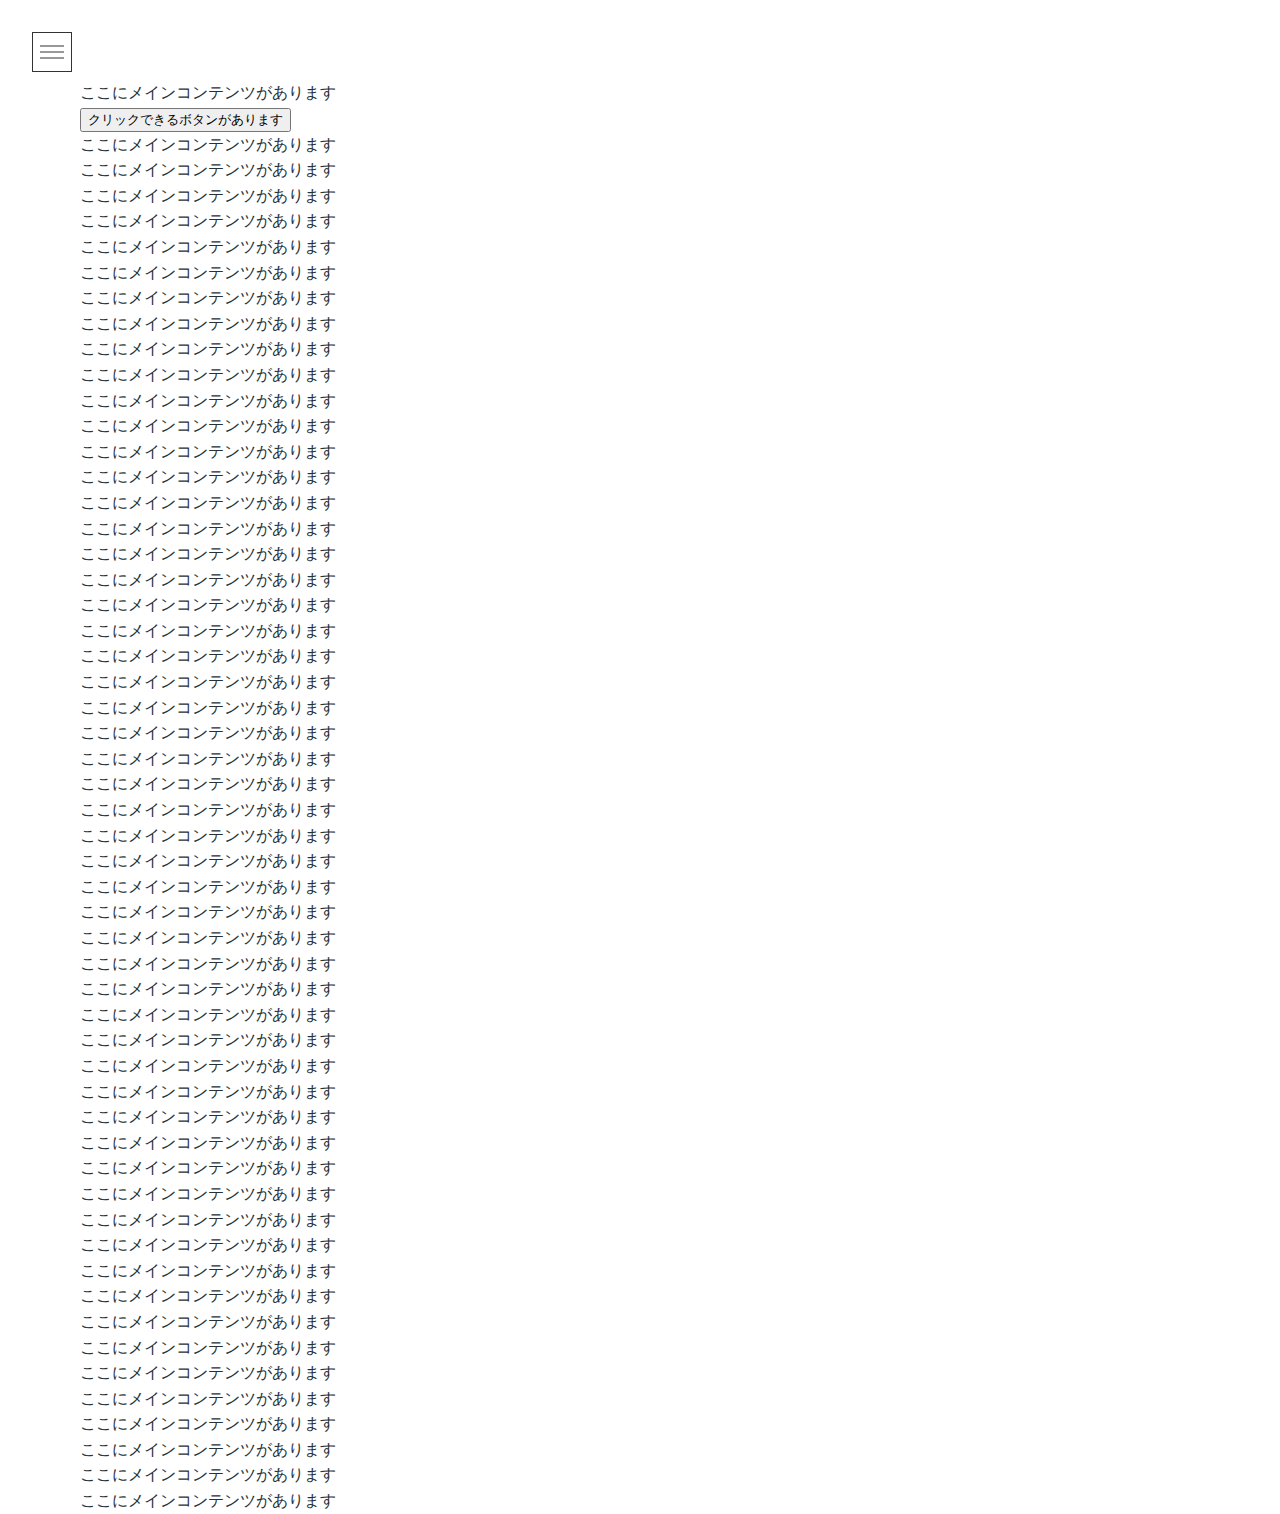
<file: hamburger/index.html>
<!DOCTYPE html>
<html lang="ja">
<head>
  <meta charset="UTF-8">
  <title>Tab Menu</title>
  <link rel="stylesheet" href="../css/common.css">
  <link rel="stylesheet" href="style.css">
  <script src="app.js" defer></script>
</head>
<body>
  <div class="l-header p-header">
    <button type="button" id="js-hamburger" class="js-drawer c-button p-hamburger" aria-expanded="false" aria-controls="globalNav">
      <span class="p-hamburger__line">
        <span class="u-visuallyHidden">
          メニューを開閉する
        </span>
      </span>
    </button>
    <nav id="globalNav" class="p-drawer" aria-hidden="true">
      <ul class="p-drawer__list">
        <li><a href="#" class="p-drawer__link">Menu</a></li>
        <li><a href="#" class="p-drawer__link">Menu</a></li>
        <li><a href="#" class="p-drawer__link">Menu</a></li>
        <li><a href="#" class="p-drawer__link">Menu</a></li>
        <li><a href="#" class="p-drawer__link">Menu</a></li>
      </ul>
    </nav>
  </div>

  <main id="main" class="l-main">
    <div class="p-hero">
      <p>ここにメインコンテンツがあります</p>
      <button type="button">クリックできるボタンがあります</button>
      <p>ここにメインコンテンツがあります</p>
      <p>ここにメインコンテンツがあります</p>
      <p>ここにメインコンテンツがあります</p>
      <p>ここにメインコンテンツがあります</p>
      <p>ここにメインコンテンツがあります</p>
      <p>ここにメインコンテンツがあります</p>
      <p>ここにメインコンテンツがあります</p>
      <p>ここにメインコンテンツがあります</p>
      <p>ここにメインコンテンツがあります</p>
      <p>ここにメインコンテンツがあります</p>
      <p>ここにメインコンテンツがあります</p>
      <p>ここにメインコンテンツがあります</p>
      <p>ここにメインコンテンツがあります</p>
      <p>ここにメインコンテンツがあります</p>
      <p>ここにメインコンテンツがあります</p>
      <p>ここにメインコンテンツがあります</p>
      <p>ここにメインコンテンツがあります</p>
      <p>ここにメインコンテンツがあります</p>
      <p>ここにメインコンテンツがあります</p>
      <p>ここにメインコンテンツがあります</p>
      <p>ここにメインコンテンツがあります</p>
      <p>ここにメインコンテンツがあります</p>
      <p>ここにメインコンテンツがあります</p>
      <p>ここにメインコンテンツがあります</p>
      <p>ここにメインコンテンツがあります</p>
      <p>ここにメインコンテンツがあります</p>
      <p>ここにメインコンテンツがあります</p>
      <p>ここにメインコンテンツがあります</p>
      <p>ここにメインコンテンツがあります</p>
      <p>ここにメインコンテンツがあります</p>
      <p>ここにメインコンテンツがあります</p>
      <p>ここにメインコンテンツがあります</p>
      <p>ここにメインコンテンツがあります</p>
      <p>ここにメインコンテンツがあります</p>
      <p>ここにメインコンテンツがあります</p>
      <p>ここにメインコンテンツがあります</p>
      <p>ここにメインコンテンツがあります</p>
      <p>ここにメインコンテンツがあります</p>
      <p>ここにメインコンテンツがあります</p>
      <p>ここにメインコンテンツがあります</p>
      <p>ここにメインコンテンツがあります</p>
      <p>ここにメインコンテンツがあります</p>
      <p>ここにメインコンテンツがあります</p>
      <p>ここにメインコンテンツがあります</p>
      <p>ここにメインコンテンツがあります</p>
      <p>ここにメインコンテンツがあります</p>
      <p>ここにメインコンテンツがあります</p>
      <p>ここにメインコンテンツがあります</p>
      <p>ここにメインコンテンツがあります</p>
      <p>ここにメインコンテンツがあります</p>
      <p>ここにメインコンテンツがあります</p>
      <p>ここにメインコンテンツがあります</p>
      <p>ここにメインコンテンツがあります</p>
      <p>ここにメインコンテンツがあります</p>
    </div>
  </main>
</body>
</html>
</file>
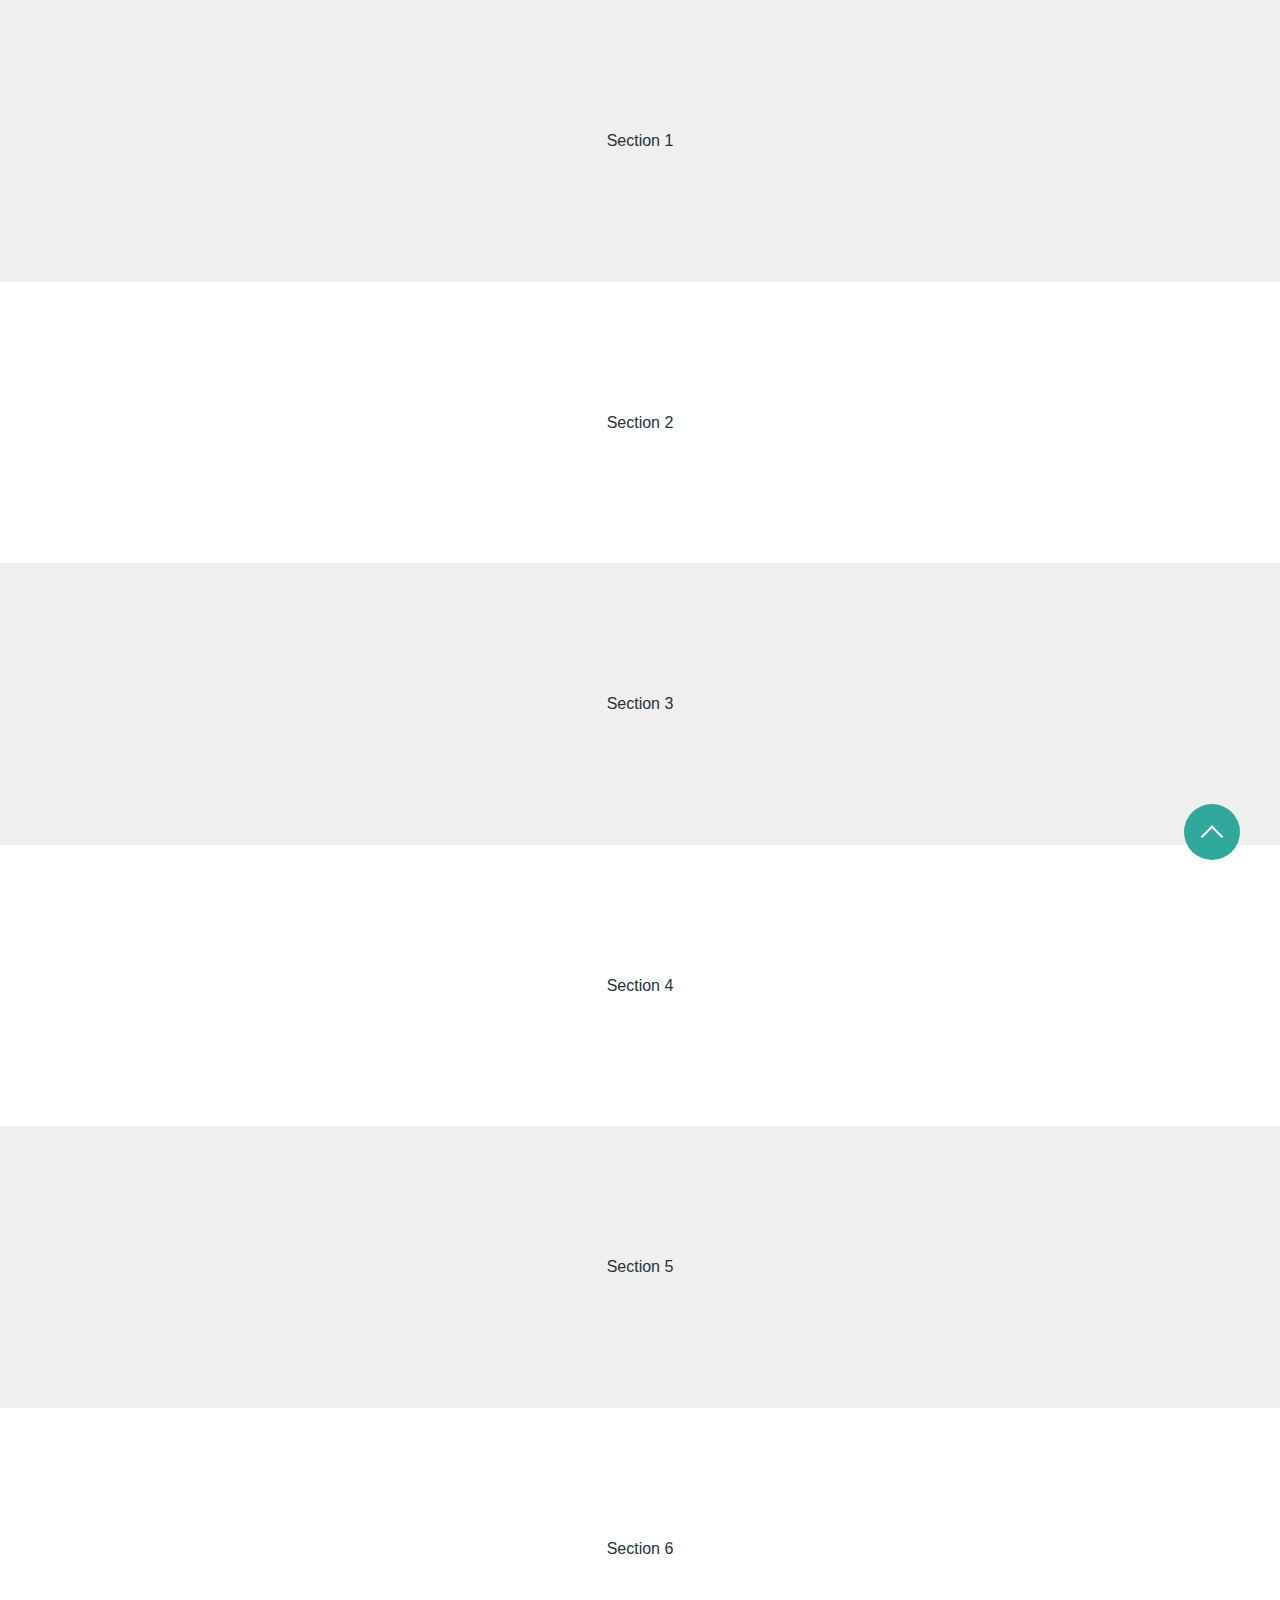
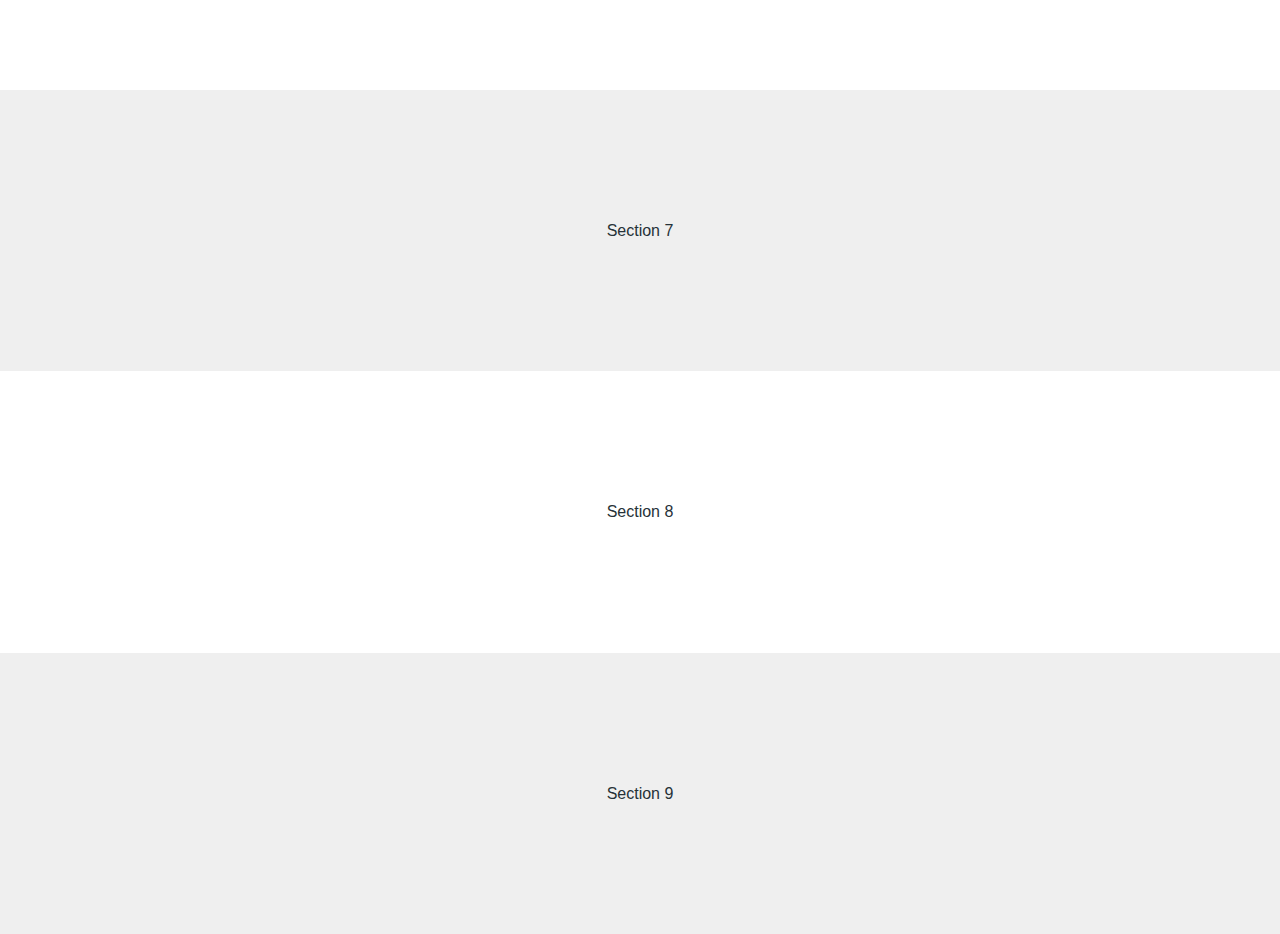
<file: pageTop/index.html>
<!DOCTYPE html>
<html lang="ja">
<head>
  <meta charset="UTF-8">
  <title>Page Top</title>
  <link rel="stylesheet" href="../css/common.css">
  <link rel="stylesheet" href="style.css">
  <script src="smoothscroll.js"></script>
  <script src="app.js" defer></script>
</head>
<body>
  <button type="button" id="js-pageTop" class="c-button c-pageTop">
    <span class="u-visuallyHidden">
      ページトップへ戻る
    </span>
  </button>

  <section class="p-box">
    <h2>
      Section 1
    </h2>
  </section>
  <section class="p-box">
    <h2>
      Section 2
    </h2>
  </section>
  <section class="p-box">
    <h2>
      Section 3
    </h2>
  </section>
  <section class="p-box">
    <h2>
      Section 4
    </h2>
  </section>
  <section class="p-box">
    <h2>
      Section 5
    </h2>
  </section>
  <section class="p-box">
    <h2>
      Section 6
    </h2>
  </section>
  <section class="p-box">
    <h2>
      Section 7
    </h2>
  </section>
  <section class="p-box">
    <h2>
      Section 8
    </h2>
  </section>
  <section class="p-box">
    <h2>
      Section 9
    </h2>
  </section>
</body>
</html>
</file>
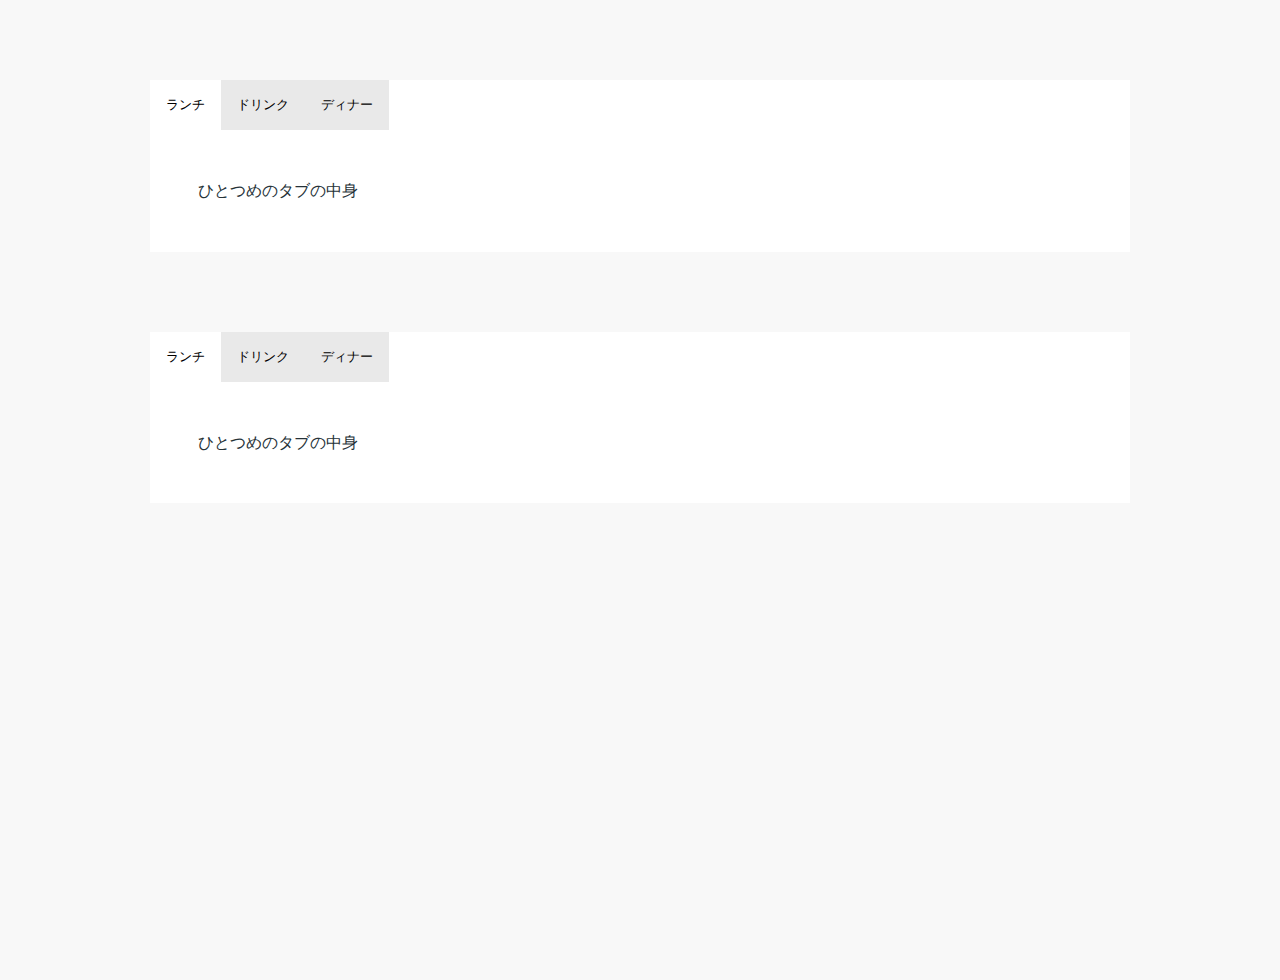
<file: tab/index.html>
<!DOCTYPE html>
<html lang="ja">
<head>
  <meta charset="UTF-8">
  <title>Hamburger Menu</title>
  <link rel="stylesheet" href="../css/common.css">
  <link rel="stylesheet" href="style.css">
  <script src="app.js" defer></script>
</head>
<body>

  <div class="p-tab">
    <ul class="js-tabList p-tab__list">
      <li class="p-tab__item"><button type="button" class="js-tabButton is-btnActive c-button p-tab__button" aria-expanded="true" aria-controls="tab01">ランチ</button></li>
      <li class="p-tab__item"><button type="button" class="js-tabButton c-button p-tab__button" aria-expanded="false" aria-controls="tab02">ドリンク</button></li>
      <li class="p-tab__item"><button type="button" class="js-tabButton c-button p-tab__button" aria-expanded="false" aria-controls="tab03">ディナー</button></li>
    </ul>

    <div class="js-tabContents p-tab__contents">
      <div id="tab01" class="js-tabPanel p-tab__panel is-tabActive" aria-hidden="false">
        <p>ひとつめのタブの中身</p>
      </div>
      <div id="tab02" class="js-tabPanel p-tab__panel" aria-hidden="true">
        <p>ふたつめのタブの中身</p>
      </div>
      <div id="tab03" class="js-tabPanel p-tab__panel" aria-hidden="true">
        <p>みっつめのタブの中身</p>
      </div>
    </div>
  </div>

  <div class="p-tab">
    <ul class="js-tabList p-tab__list">
      <li class="p-tab__item"><button type="button" class="js-tabButton is-btnActive c-button p-tab__button" aria-expanded="true" aria-controls="tab04">ランチ</button></li>
      <li class="p-tab__item"><button type="button" class="js-tabButton c-button p-tab__button" aria-expanded="false" aria-controls="tab05">ドリンク</button></li>
      <li class="p-tab__item"><button type="button" class="js-tabButton c-button p-tab__button" aria-expanded="false" aria-controls="tab06">ディナー</button></li>
    </ul>

    <div class="js-tabContents p-tab__contents">
      <div id="tab04" class="js-tabPanel p-tab__panel is-tabActive" aria-hidden="false">
        <p>ひとつめのタブの中身</p>
      </div>
      <div id="tab05" class="js-tabPanel p-tab__panel" aria-hidden="true">
        <p>ふたつめのタブの中身</p>
      </div>
      <div id="tab06" class="js-tabPanel p-tab__panel" aria-hidden="true">
        <p>みっつめのタブの中身</p>
      </div>
    </div>
  </div>
</body>
</html>
</file>
<file: hamburger/style.css>
body {
  margin: 0 5rem;
}

body.is-drawerActive {
  position: fixed;
  width: 100%;
  height: 100vh;
  top: 0;
  bottom: 0;
  right: 0;
  left: 0;
}

#js-mask {
  overflow: hidden;
  position: fixed;
  width: 100%;
  top: 0;
  bottom: 0;
  right: 0;
  left: 0;
  background-color: #333;
  opacity: .5;
  -webkit-user-select: none;
  -moz-user-select: none;
  -ms-user-select: none;
  user-select: none;
}

.l-main {
  margin-top: 5rem;
}

.c-button {
  padding: 1rem;
  border: 1px solid #333;
  background-color: #fff;
}

.p-drawer {
  visibility: hidden;
  position: fixed;
  top: 0;
  right: 0;
  bottom: 0;
  z-index: 1;
  width: 60%;
  background-color: #333;
  color: #fff;
  transform: translateX(100%);
  transition: transform .3s ease-in-out,
    visibility .3s ease-in-out;
}

.is-drawerActive .p-drawer {
  visibility: visible;
  transform: translateX(0);
}

.p-drawer__list {
  padding: 5rem 0;
  list-style: none;
}

.p-drawer__link {
  display: block;
  padding: 1rem 3rem;
  color: #fff;
  text-decoration: none;
}

.p-drawer__link:hover {
  color: #fff;
  background-color: #666;
}

.p-hamburger {
  position: fixed;
  z-index: 3;
  top: 32px;
  bottom: 0;
  left: 32px;
  right: 0;
  width: 40px;
  height: 40px;
  cursor: pointer;
}

.p-hamburger__line {
  position: absolute;
  top: 50%;
  left: 50%;
  transform: translate(-50%, -50%);
  width: 24px;
  height: 1px;
  background-color: #333;
  cursor: pointer;
  transition: all .15s ease-in-out;
}

.p-hamburger__line::before,
.p-hamburger__line::after {
  content: '';
  position: absolute;
  display: block;
  width: 100%;
  height: 100%;
  background-color: inherit;
  transition: inherit;
}

.p-hamburger__line::before {
  top: -6px;
}

.p-hamburger__line::after {
  top: 6px;
}

.is-drawerActive .p-hamburger__line {
  background-color: transparent;
}

.is-drawerActive .p-hamburger__line::before,
.is-drawerActive .p-hamburger__line::after {
  top: 0;
  background-color: #333;
}

.is-drawerActive .p-hamburger__line::before {
  transform: rotate(45deg);
}

.is-drawerActive .p-hamburger__line::after {
  transform: rotate(-45deg);
}
</file>
<file: pageTop/style.css>
.p-box {
  padding: 8rem;
  text-align: center;
}

.p-box:nth-child(even) {
  background-color: #efefef;
}

.c-pageTop {
  position: fixed;
  right: 40px;
  bottom: 40px;
  padding: 1rem;
  width: 56px;
  height: 56px;
  border-radius: 50em;
  background-color: rgb(49, 168, 156);
  transition: opacity .2s ease-in-out;
}

.c-pageTop::after {
  content: '';
  position: absolute;
  top: 50%;
  left: 50%;
  display: block;
  width: 16px;
  height: 16px;
  border-top: 2px solid #fff;
  border-right: 2px solid #fff;
  transform: rotate(-45deg);
  transform-origin: left bottom;
}

.c-pageTop:hover {
  opacity: .7;
}
</file>
<file: tab/style.css>
body {
  margin: 5rem;
  background-color: #f8f8f8;
}

.p-tab {
  margin: 5rem auto;
  width: 980px;
  background-color: #fff;
}

.c-button {
  padding: 1rem;
  background-color: #fff;
  cursor: pointer;
}

.p-tab__button {
  border: none;
}

.p-tab__list {
  display: flex;
}

.p-tab__button[aria-expanded="false"] {
  background-color: #e9e9e9;
}

.p-tab__button[aria-expanded="true"] {
  background-color: #fff;
}

.p-tab__panel {
  padding: 3rem;
}

.p-tab__panel[aria-hidden="false"] {
  display: block;
  -webkit-animation-name: fadeUp;
  animation-name: fadeUp;
  -webkit-animation-duration: 1s;
  animation-duration: 1s;
}

.p-tab__panel[aria-hidden="true"] {
  display: none;
}

@-webkit-keyframes fadeUp {
  from {
    opacity: 0;
  }

  to {
    opacity: 1;
  }
}

@keyframes fadeUp {
  from {
    opacity: 0;
  }

  to {
    opacity: 1;
  }
}
</file>
<file: css/common.css>
/* http://meyerweb.com/eric/tools/css/reset/
   v2.0 | 20110126
   License: none (public domain)
*/

html,
body,
div,
span,
applet,
object,
iframe,
h1,
h2,
h3,
h4,
h5,
h6,
p,
blockquote,
pre,
a,
abbr,
acronym,
address,
big,
cite,
code,
del,
dfn,
em,
img,
ins,
kbd,
q,
s,
samp,
small,
strike,
strong,
sub,
sup,
tt,
var,
b,
u,
i,
center,
dl,
dt,
dd,
ol,
ul,
li,
fieldset,
form,
label,
legend,
table,
caption,
tbody,
tfoot,
thead,
tr,
th,
td,
article,
aside,
canvas,
details,
embed,
figure,
figcaption,
footer,
header,
hgroup,
menu,
nav,
output,
ruby,
section,
summary,
time,
mark,
audio,
video {
  margin: 0;
  padding: 0;
  border: 0;
  font-size: 100%;
  font: inherit;
  vertical-align: baseline;
}

/* HTML5 display-role reset for older browsers */
article,
aside,
details,
figcaption,
figure,
footer,
header,
hgroup,
menu,
nav,
section {
  display: block;
}

ol,
ul {
  list-style: none;
}

blockquote,
q {
  quotes: none;
}

blockquote:before,
blockquote:after,
q:before,
q:after {
  content: '';
  content: none;
}

table {
  border-collapse: collapse;
  border-spacing: 0;
}

a {
  text-decoration: none;
}

/* Default Style */
html {
  box-sizing: border-box;
  height: 100%;
  font-size: medium;
  font-family: "游ゴシック", "Yu Gothic", "游ゴシック体", "YuGothic", "ヒラギノ角ゴ Pro W3", "Hiragino Kaku Gothic Pro",
    "Meiryo UI", "メイリオ", Meiryo, sans-serif;
  line-height: 1.5;
  overflow-y: scroll;
}

html *,
html *::before,
html *:after {
  box-sizing: inherit;
}

body {
  height: 100%;
  color: #263238;
  line-height: 1.6;
}

img {
  max-width: 100%;
  height: auto;
  vertical-align: bottom;
}

.c-button {
  display: block;
  border: none;
  cursor: pointer;
}

.u-visuallyHidden {
  position: absolute;
  overflow: hidden;
  width: 1px;
  height: 1px;
  clip: rect(1px, 1px, 1px, 1px);
}
</file>
